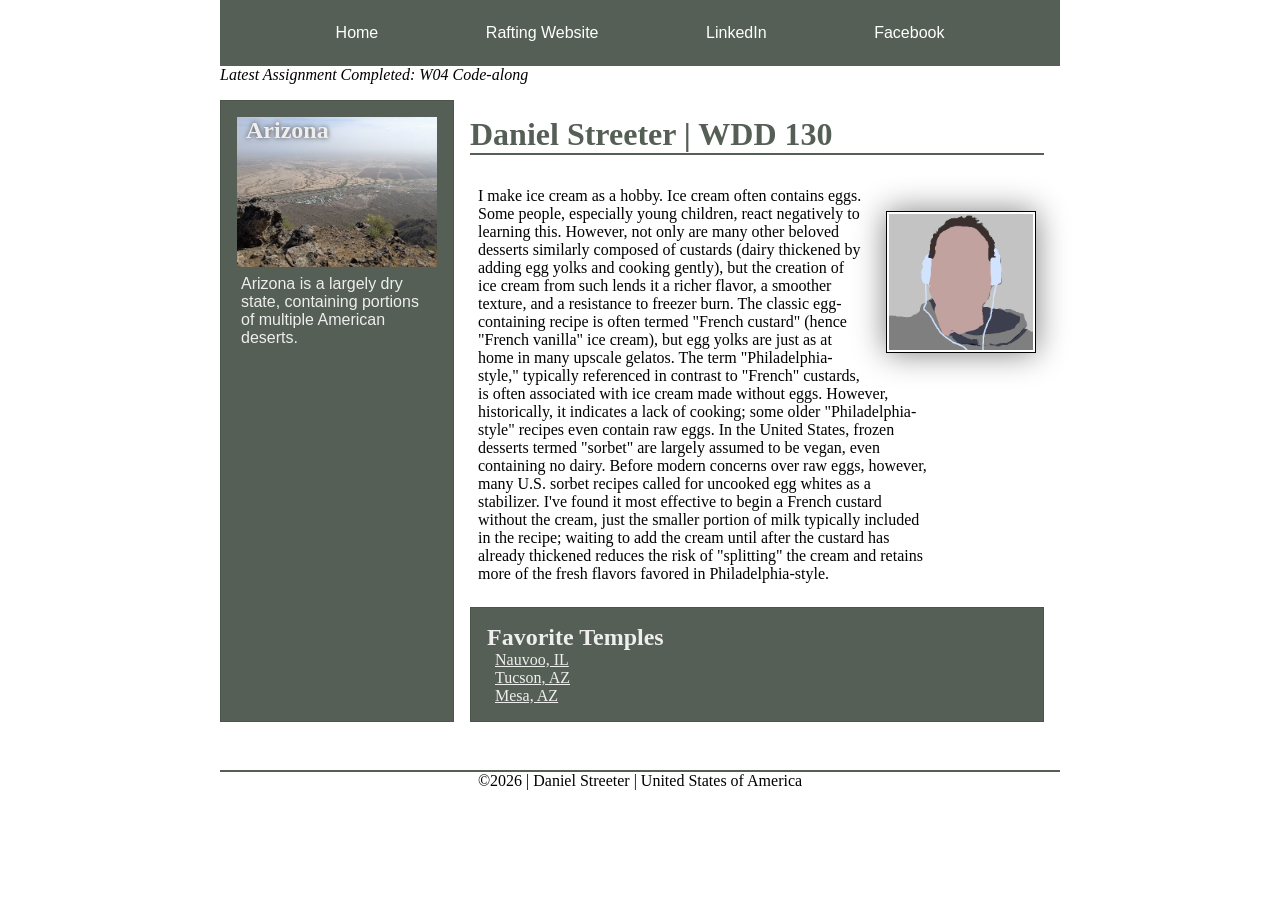
<file: index.html>
<!--5/05/2026-->
<!DOCTYPE html>
<html lang="en">

<head>
    <meta charset="utf-8">
    <meta name="viewport" content="width=device-width, initial-scale=1.0">
    <title>Daniel Streeter | WDD 130</title>
    <meta name="description"
      content="This page entails describing myself for the sake of completing an assignment">
    <meta name="author" content="Daniel Streeter">
    <link rel="stylesheet" href="styles/styles.css">
</head>

<body>
    <header>
        <nav>
            <a href="#">Home</a>
            <a href="wwr/">Rafting Website</a>
            <a href="https://linkedin.com">LinkedIn</a>
            <a href="https://facebook.com">Facebook</a>
        </nav>
        <p id="version">Latest Assignment Completed: W04 Code-along </p>
    </header>
    <div class="grid">
        <main>
            <h1>Daniel Streeter | WDD 130</h1>
            <img src="images/profile.png" width="200" alt="Daniel Streeter">
            <p>I make ice cream as a hobby. Ice cream often contains eggs. Some people, especially
                young
                children, react negatively to learning this. However, not only are many other
                beloved
                desserts
                similarly composed of custards (dairy thickened by adding egg yolks and
                cooking gently), but the creation of ice cream from such lends it a richer flavor, a
                smoother
                texture, and a
                resistance to freezer burn. The classic egg-containing recipe is often termed
                "French
                custard" (hence "French vanilla" ice cream), but egg yolks are just as at home in
                many
                upscale gelatos. The term "Philadelphia-style," typically referenced in
                contrast to "French" custards, is often associated with ice cream made without eggs.
                However, historically, it indicates a lack of cooking; some older
                "Philadelphia-style"
                recipes even contain raw eggs. In the United States, frozen desserts termed "sorbet"
                are
                largely
                assumed to be vegan, even
                containing no dairy. Before modern concerns over raw eggs, however, many U.S. sorbet
                recipes
                called for uncooked egg whites as a stabilizer. I've found it most effective to
                begin a
                French custard
                without the cream, just the smaller portion of milk typically included in the
                recipe;
                waiting to add the cream until after the custard has
                already thickened reduces the risk of "splitting" the cream and retains more of the
                fresh flavors favored in Philadelphia-style.</p>
            <ul class="box">
                <h2>Favorite Temples</h2>
                <li><a href="https://www.churchofjesuschrist.org/temples/details/nauvoo-illinois-temple"
                      target="_blank">Nauvoo,
                        IL</a></li>
                <li><a href="https://www.churchofjesuschrist.org/temples/details/tucson-arizona-temple"
                      target="_blank">Tucson,
                        AZ</a>
                </li>
                <li><a href="https://www.churchofjesuschrist.org/temples/details/mesa-arizona-temple"
                      target="_blank">Mesa,
                        AZ</a>
                </li>
            </ul>
        </main>
        <aside class="box">
            <h2>Arizona</h2>
            <img src="images/arizona-view.jpg" alt="A view from Picacho peak in Arizona">
            <p>Arizona is a largely dry state, containing portions of multiple American deserts.
            </p>
        </aside>
    </div>
    <footer>
        <p>&copy;2026 | Daniel Streeter | United States of America</p>
    </footer>
</body>

</html>
</file>
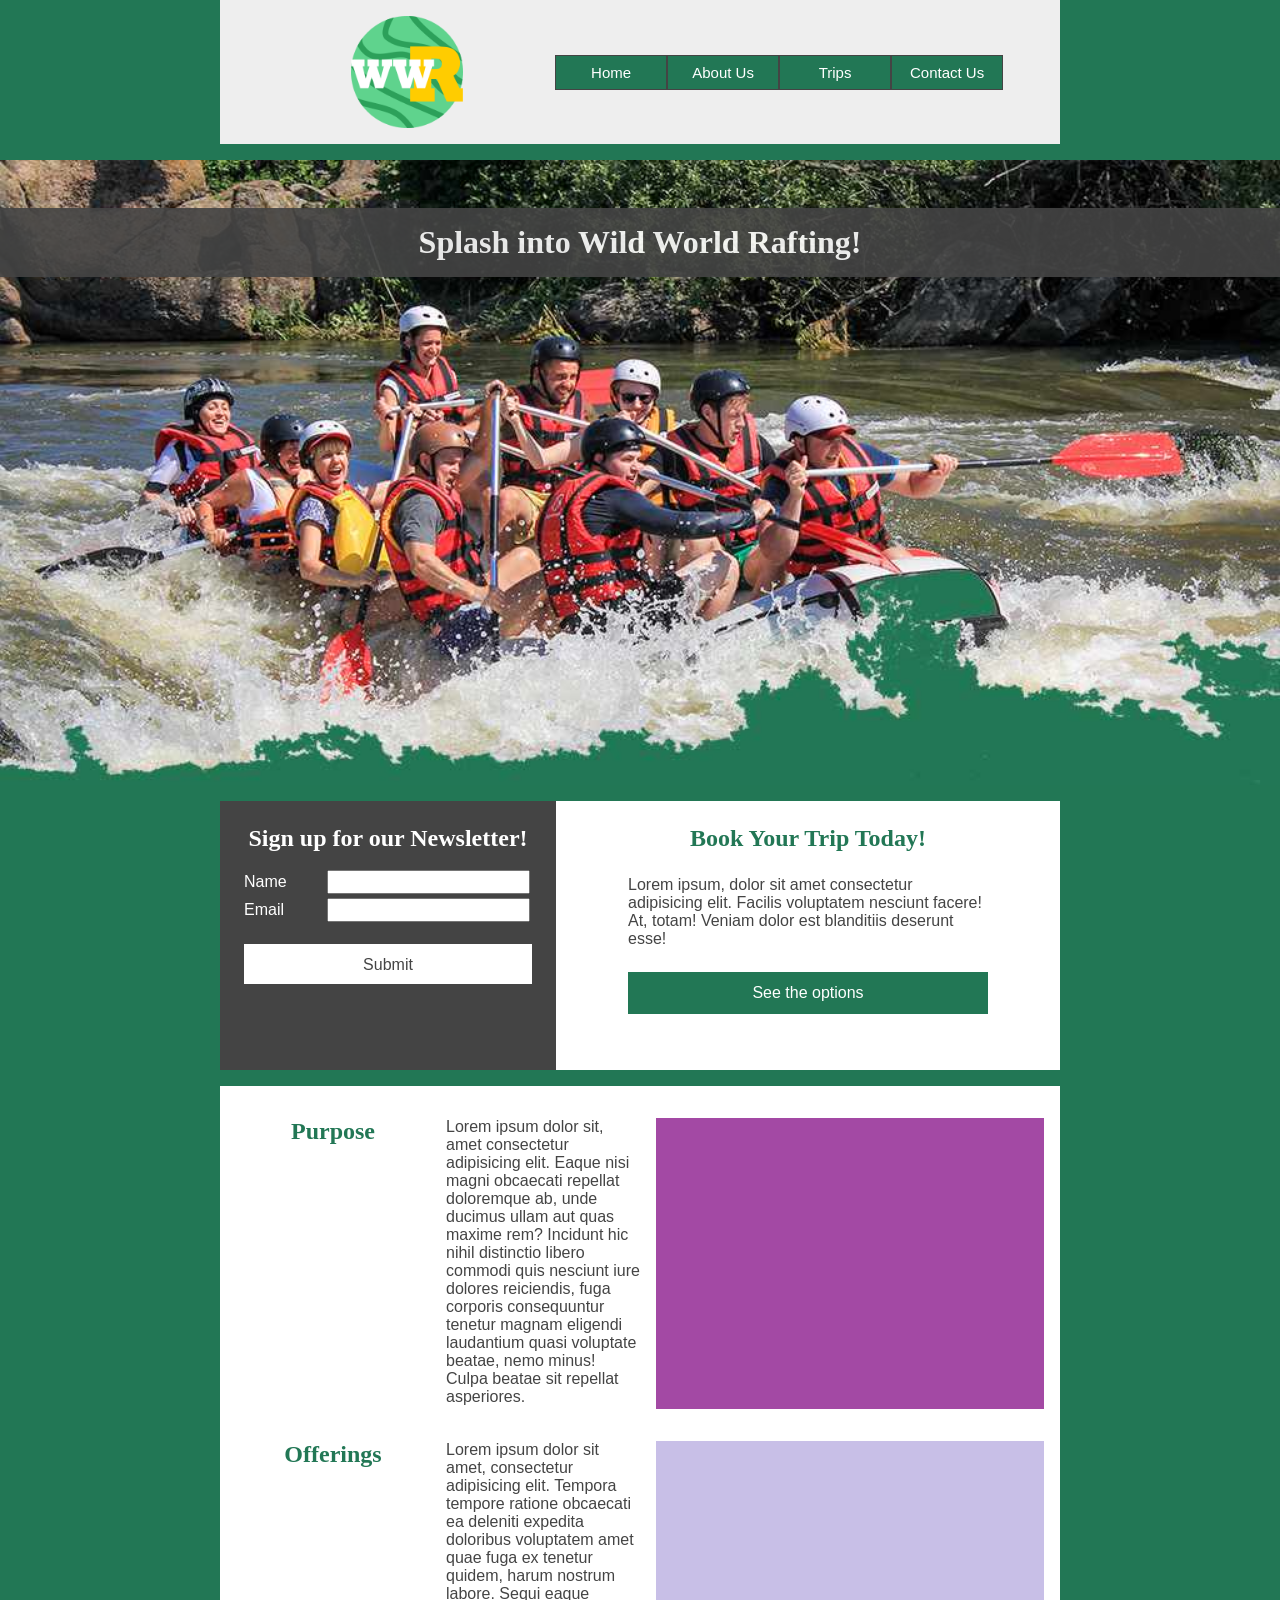
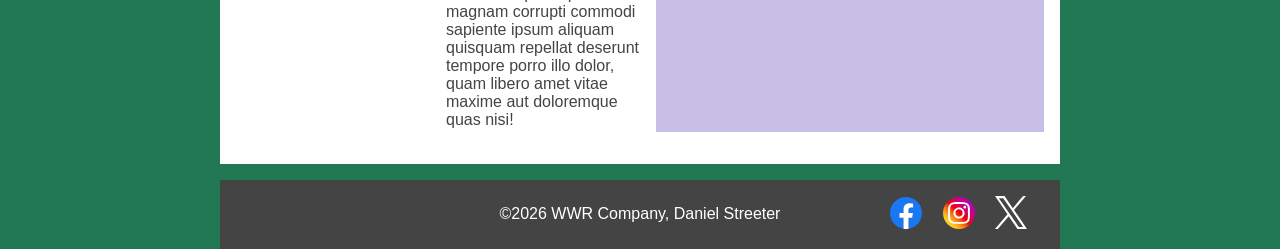
<file: wwr/index.html>
<!DOCTYPE html>
<html lang="en">

<head>
    <meta charset="utf-8">
    <meta name="viewport" content="width=device-width, initial-scale=1.0">
    <title>Home | Wild World Rafting</title>
    <meta name="description"
      content="Wild World Rafting - Join our newsletter, book an adventure, or learn more about us.">
    <meta name="author" content="Daniel Streeter">
    <link rel="stylesheet" href="styles/rafting.css">
</head>

<body>
    <header>
        <img id="logo" src="images/wwr-logo.png" alt="company logo">
        <nav>
            <ul>
                <li><a href="index.html">Home</a></li>
                <li><a href="about.html">About Us</a></li>
                <li><a href="trips.html">Trips</a></li>
                <li><a href="contact.html">Contact Us</a></li>
            </ul>
        </nav>
    </header>
    <div class="homepage hero">
        <img src="images/hero_homepage_1024.jpg" alt="background image">
        <h1>Splash into Wild World Rafting!</h1>
    </div>
    <main>
        <section class="homepagetwo">
            <article class="signup">
                <h2>Sign up for our Newsletter!</h2>
                <form class="newsletter">
                    <fieldset class="personal">
                        <label for="name">Name</label>
                        <input id="name" name="name" type="text">

                        <label for="email">Email</label>
                        <input id="email" name="email" type="email">
                    </fieldset>
                    <button type="submit">Submit</button>
                </form>
            </article>
            <article class="booking">
                <h2>Book Your Trip Today!</h2>
                <p>Lorem ipsum, dolor sit amet consectetur adipisicing elit. Facilis voluptatem
                    nesciunt
                    facere! At, totam! Veniam dolor est blanditiis deserunt esse!</p>
                <a href="trips.html">See the options</a>
            </article>
        </section>
        <section class="splash">
            <article>
                <h2>Purpose</h2>
                <p>Lorem ipsum dolor sit, amet consectetur adipisicing elit. Eaque nisi magni
                    obcaecati repellat doloremque ab, unde ducimus ullam aut quas maxime rem?
                    Incidunt hic nihil distinctio libero commodi quis nesciunt iure dolores
                    reiciendis, fuga corporis consequuntur tenetur magnam eligendi laudantium quasi
                    voluptate beatae, nemo minus! Culpa beatae sit repellat asperiores.</p>
                <img src="images/home-image-1.png" alt="text">
            </article>
            <article>
                <h2>Offerings</h2>
                <p>Lorem ipsum dolor sit amet, consectetur adipisicing elit. Tempora tempore ratione
                    obcaecati ea deleniti expedita doloribus voluptatem amet quae fuga ex tenetur
                    quidem, harum nostrum labore. Sequi eaque magnam corrupti commodi sapiente ipsum
                    aliquam quisquam repellat deserunt tempore porro illo dolor, quam libero amet
                    vitae maxime aut doloremque quas nisi!</p>
                <img src="images/home-image-2.png" alt="text">
            </article>
        </section>
    </main>
    <footer>
        <p>&copy;2026 WWR Company, Daniel Streeter</p>
        <nav class="socialmedia">
            <a href="https://facebook.com"><img src="images/facebook.svg" alt="Facebook"></a>
            <a href="https://instagram.com"><img src="images/instagram.svg" alt="Instagram"></a>
            <a href="https://x.com"><img src="images/x-bw.svg" alt="X"></a>
        </nav>
    </footer>
</body>

</html>
</file>
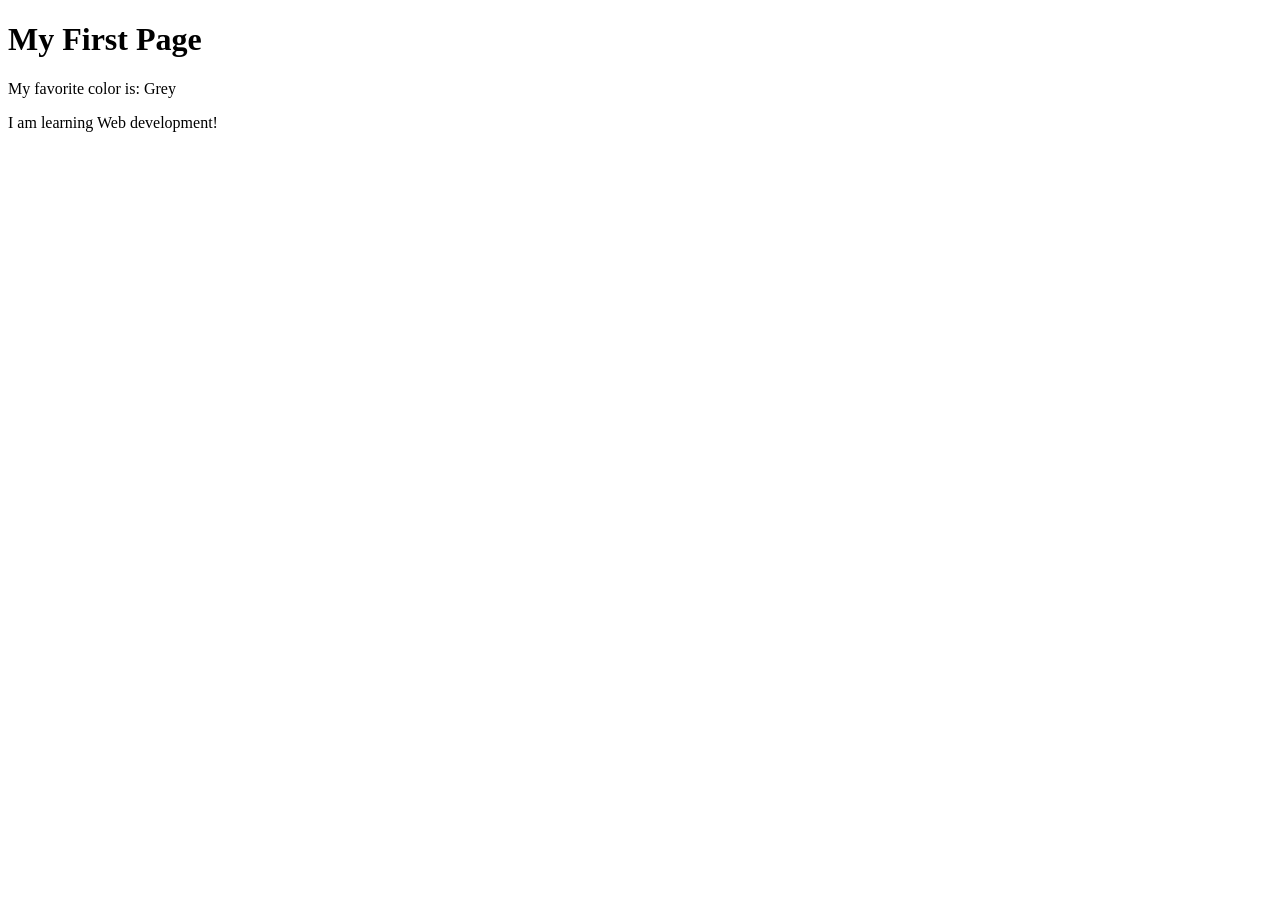
<file: week01/first-page.html>
<!DOCTYPE html>
<html lang="en">

<head>
    <meta charset="UTF-8">
    <meta name="viewport" content="width=device-width, initial-scale=1.0">
    <title>My First Page</title>
</head>

<body>
    <h1>My First Page</h1>
    <p>My favorite color is: Grey</p>
    <p>I am learning Web development!</p>
</body>

</html>
</file>
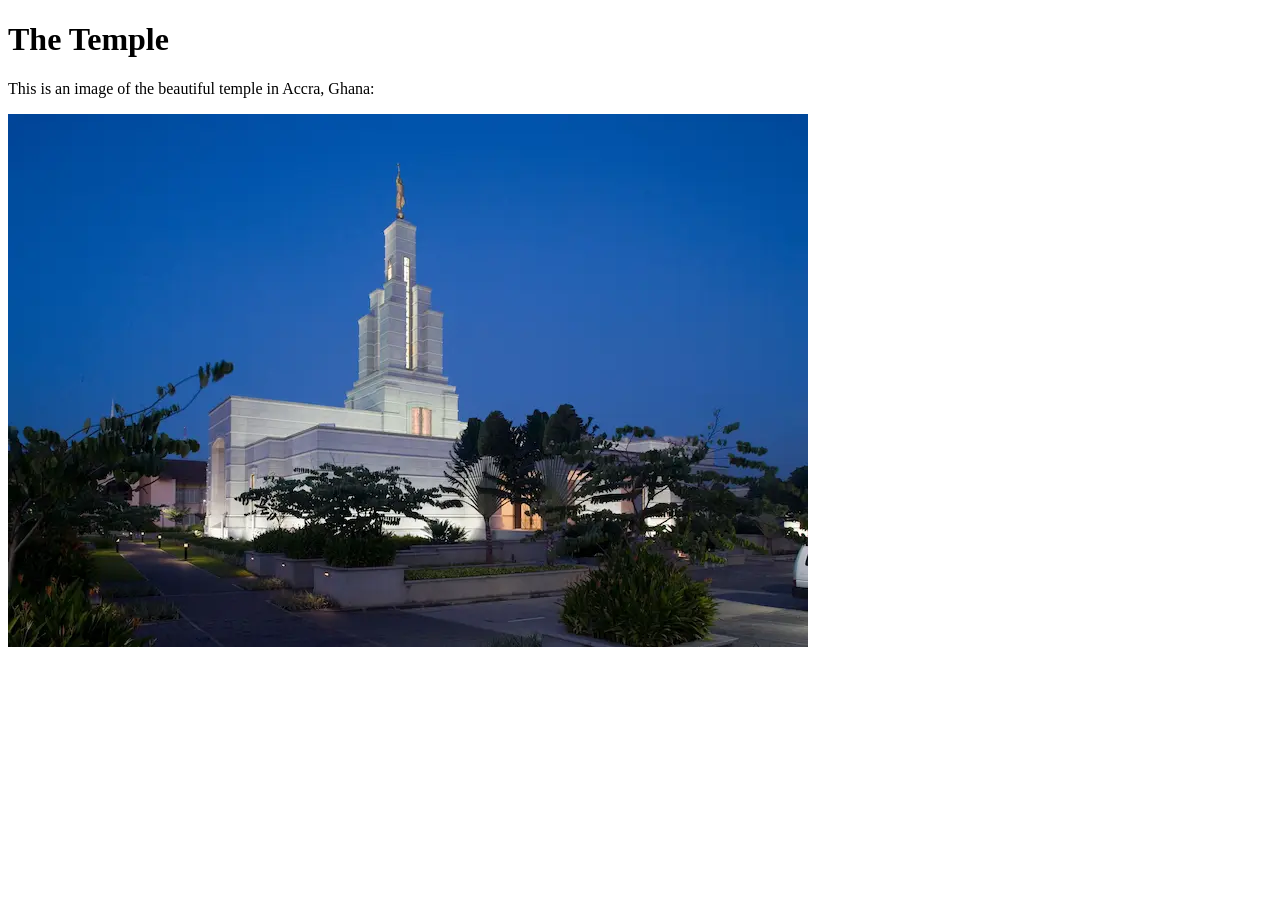
<file: week01/images.html>
<!DOCTYPE html>
<html lang="en">

<head>
    <meta charset="UTF-8">
    <meta name="viewport" content="width=device-width, initial-scale=1.0">
    <title>Temple Image</title>
</head>

<body>
    <h1>The Temple</h1>
    <p>This is an image of the beautiful temple in Accra, Ghana:</p>
    <img src="images/temple-small.webp" alt="The Accra Ghana Temple">
</body>

</html>
</file>
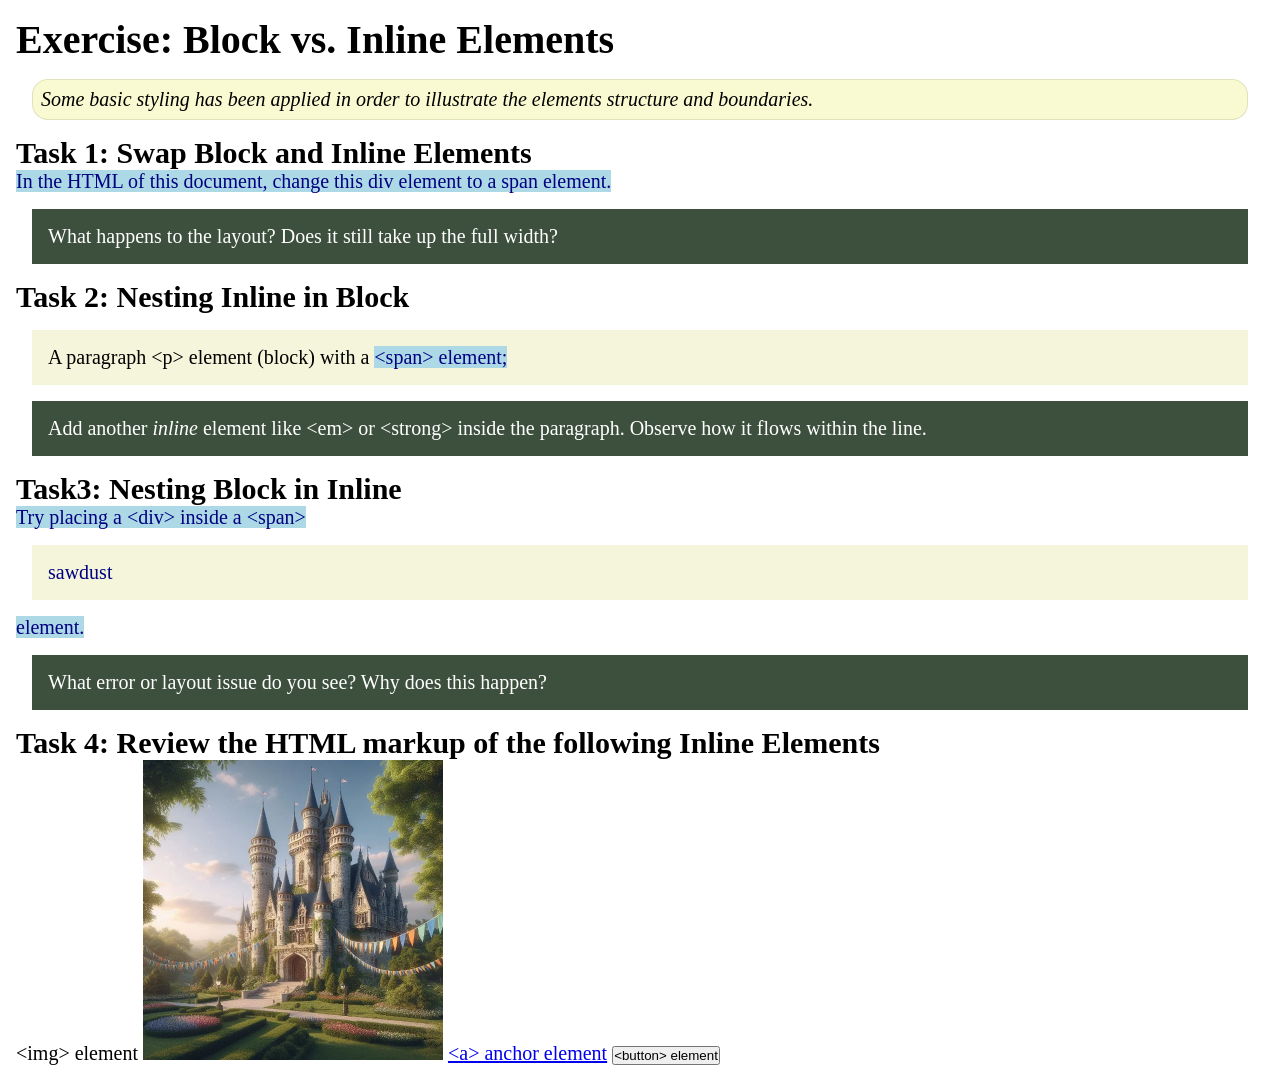
<file: week02/block-vs-inline.html>
<!DOCTYPE html>
<html lang="en">

<head>
    <meta charset="UTF-8">
    <meta name="viewport" content="width=device-width, initial-scale=1.0">
    <title>Exercise: Block vs. Inline Elements</title>
    <link rel="stylesheet" href="styles/block-vs-inline.css">
</head>

<body>
    <main>
        <h1>Exercise: Block vs. Inline Elements</h1>
        <p class="note">Some basic styling has been applied in order to illustrate the elements
            structure and
            boundaries.</p>

        <h2>Task 1: Swap Block and Inline Elements</h2>
        <span>In the HTML of this document, change this div element to a span element.</span>

        <p class="question">What happens to the layout? Does it still take up the full width?</p>

        <h2>Task 2: Nesting Inline in Block</h2>
        <p>A paragraph &lt;p&gt; element (block) with a <span>&lt;span&gt; element;</span></p>
        <p class="question">Add another <em>inline</em> element like &lt;em&gt; or &lt;strong&gt;
            inside the
            paragraph. Observe
            how it flows within the line.</p>

        <h2>Task3: Nesting Block in Inline</h2>
        <span>Try placing a &lt;div&gt; inside a &lt;span&gt; <div>sawdust</div>element.</span>
        <p class="question">What error or layout issue do you see? Why does this happen?</p>


        <h2>Task 4: Review the HTML markup of the following Inline Elements</h2>
        &lt;img&gt; element
        <img src="images/castle.webp" alt="placeholder image (images are inline)" width="300"
          height="300">
        <a href="https://churchofjesuschrist.org">&lt;a&gt; anchor element</a>
        <button type="button">&lt;button&gt; element</button>
    </main>
</body>

</html>
</file>
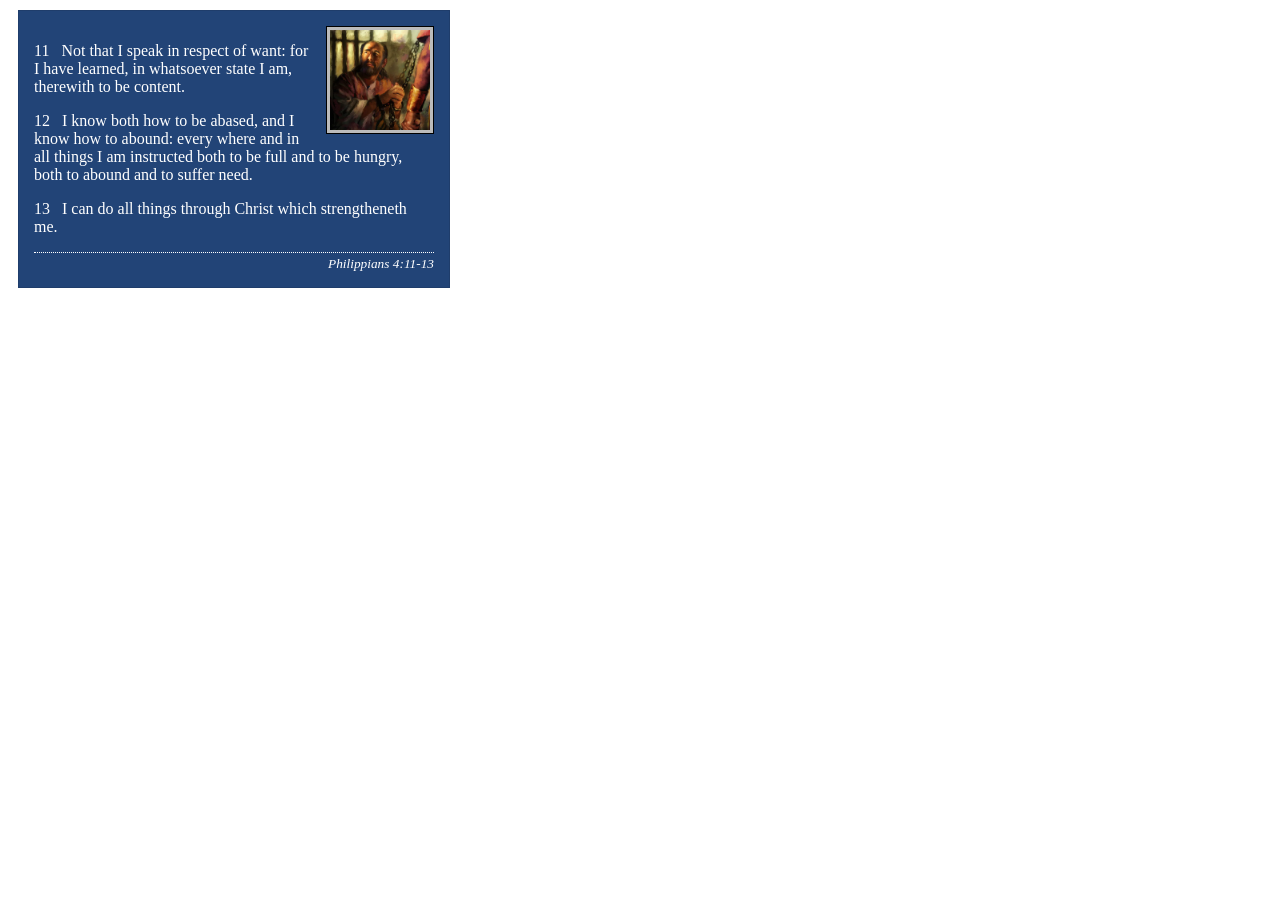
<file: week02/box-model-solution.html>
<!DOCTYPE html>
<html lang="en">
<head>
    <meta charset="UTF-8">
    <meta name="viewport" content="width=device-width, initial-scale=1.0">
    <title>Box Model Activity</title>
    <link rel="stylesheet" href="styles/box-model-solution.css">
</head>
<body>
    <main>
        <div class="callout">
            <img src="images/apostle-paul-imprisoned.webp" alt="Paul the Apostle - Imprisoned in Rome" width="200" height="200">
            <blockquote>
                <p>11 &nbsp; Not that I speak in respect of want: for I have learned, in whatsoever state I am, therewith to be content.</p>
                <p>12 &nbsp; I know both how to be abased, and I know how to abound: every where and in all things I am instructed both to be full and to be hungry, both to abound and to suffer need.</p>
                <p>13 &nbsp; I can do all things through Christ which strengtheneth me.</p>
            </blockquote>
            <cite>Philippians 4:11-13</cite>
        </div>
    </main>
</body>
</html>
</file>
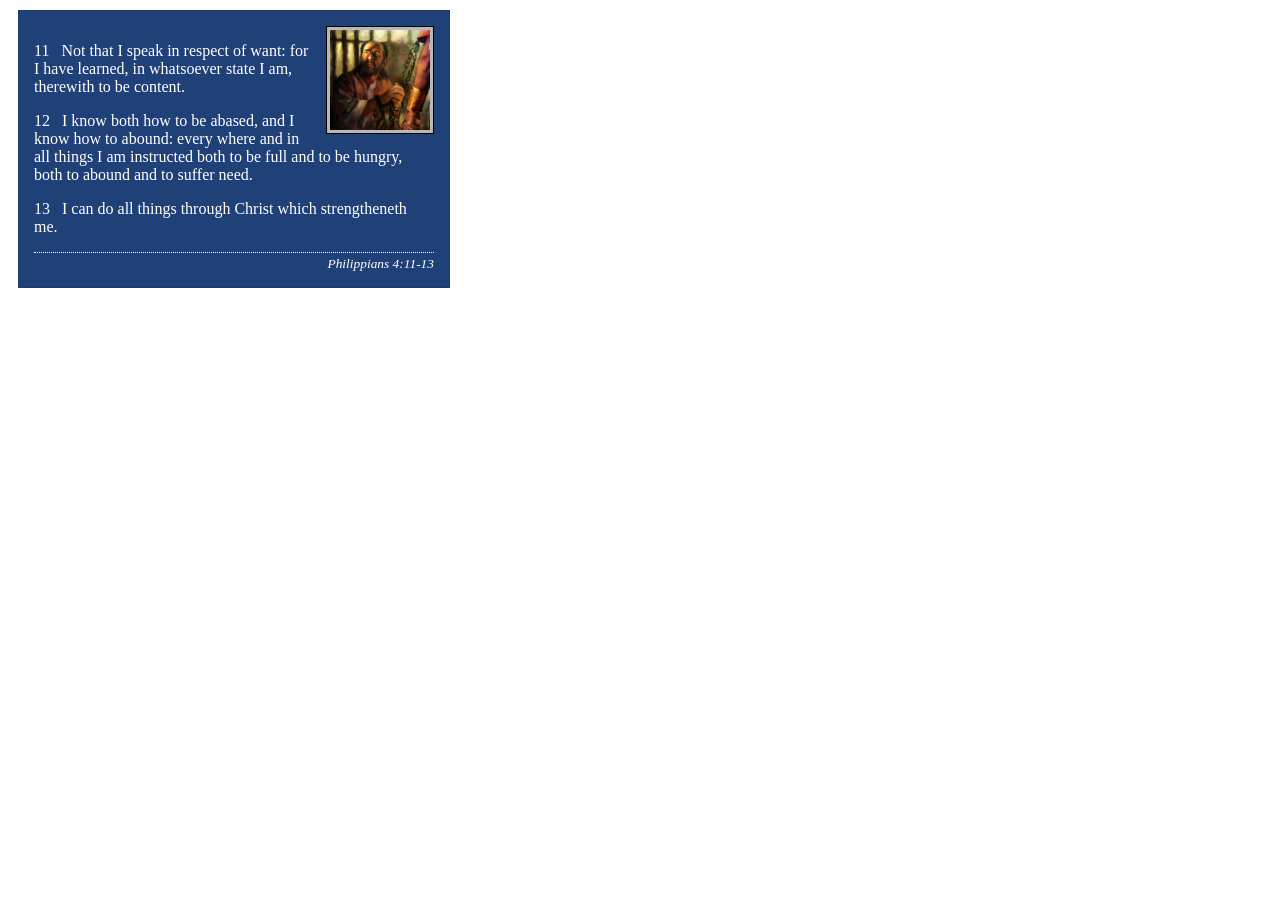
<file: week02/box-model.html>
<!DOCTYPE html>
<html lang="en">

<head>
    <meta charset="UTF-8">
    <meta name="viewport" content="width=device-width, initial-scale=1.0">
    <title>Box Model Activity</title>
    <link rel="stylesheet" href="styles/box-model.css">
</head>

<body>
    <main>
        <div class="callout">
            <img src="images/apostle-paul-imprisoned.webp"
              alt="Paul the Apostle - Imprisoned in Rome" width="200" height="200">
            <blockquote>
                <p>11 &nbsp; Not that I speak in respect of want: for I have learned, in whatsoever
                    state I am, therewith to be content.</p>
                <p>12 &nbsp; I know both how to be abased, and I know how to abound: every where and
                    in all things I am instructed both to be full and to be hungry, both to abound
                    and to suffer need.</p>
                <p>13 &nbsp; I can do all things through Christ which strengtheneth me.</p>
            </blockquote>
            <cite>Philippians 4:11-13</cite>
        </div>
    </main>
</body>

</html>
</file>
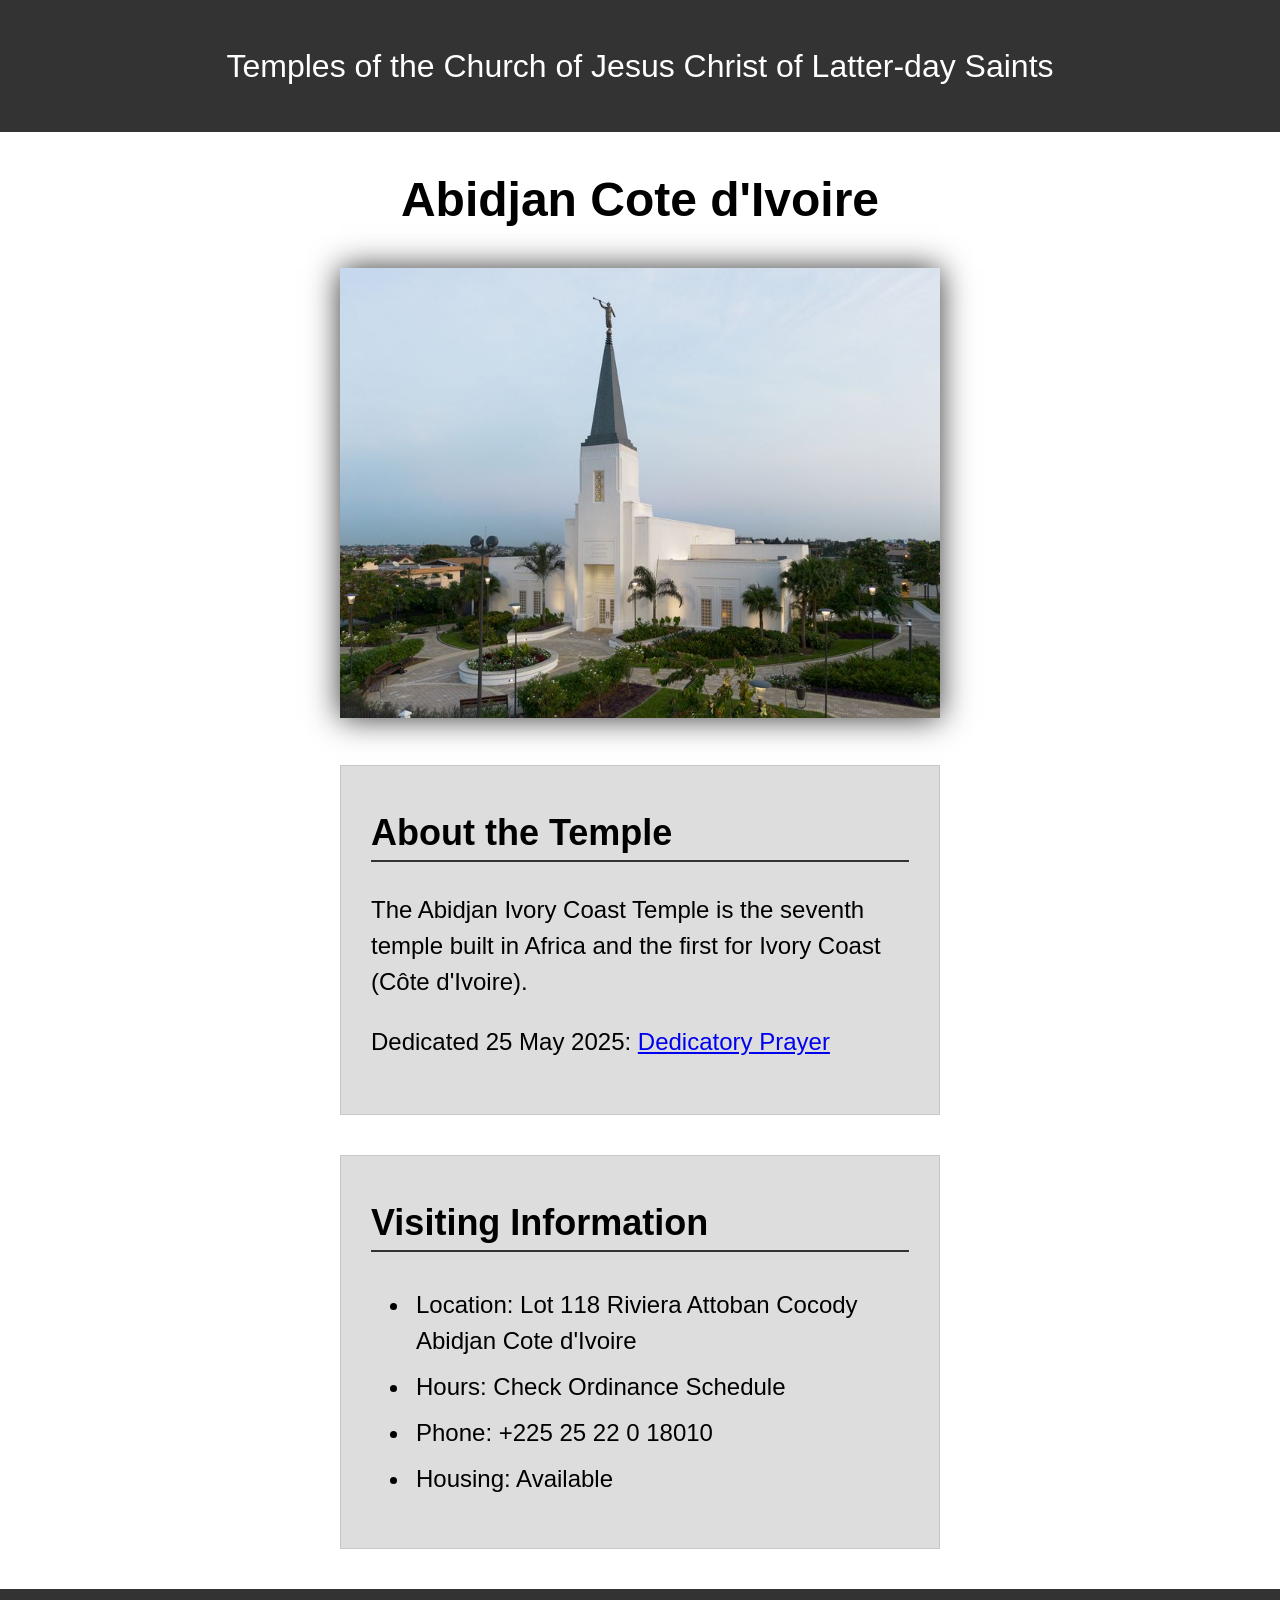
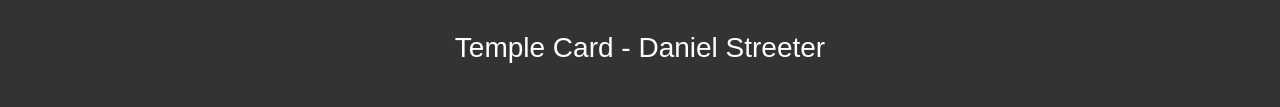
<file: week02/temple.html>
<!DOCTYPE html>
<html lang="en">

<head>
    <meta charset="UTF-8">
    <meta name="viewport" content="width=device-width, initial-scale=1.0">
    <title>Temple Card - Abidjan Cote d'Ivoire</title>
    <link rel="stylesheet" href="styles/temple.css">
</head>

<body>
    <header>
        <p>Temples of the Church of Jesus Christ of Latter-day Saints</p>
    </header>
    <main>
        <h1>Abidjan Cote d'Ivoire</h1>
        <picture>
            <img src="images/abidjan-ivory-coast.jpeg" alt="Abidjan Cote d'Ivoire Temple">
        </picture>
        <section>
            <h2>About the Temple</h2>
            <p>The Abidjan Ivory Coast Temple is the seventh temple built in Africa and the first
                for Ivory Coast (Côte
                d'Ivoire).</p>
            <p>Dedicated 25 May 2025: <a
                  href="https://www.churchofjesuschrist.org/temples/dedicatory-prayer/abidjan-ivory-coast-temple/2025-05-25?lang=eng"
                  target="_blank" rel="noopener noreferrer">Dedicatory Prayer</a></p>
        </section>
        <section>
            <h2>Visiting Information</h2>
            <ul>
                <li>Location: Lot 118 Riviera Attoban Cocody Abidjan Cote d'Ivoire</li>
                <li>Hours: Check Ordinance Schedule</li>
                <li>Phone: +225 25 22 0 18010</li>
                <li>Housing: Available</li>
            </ul>
        </section>
    </main>
    <footer>
        <p>Temple Card - Daniel Streeter</p>
    </footer>
</body>

</html>
</file>
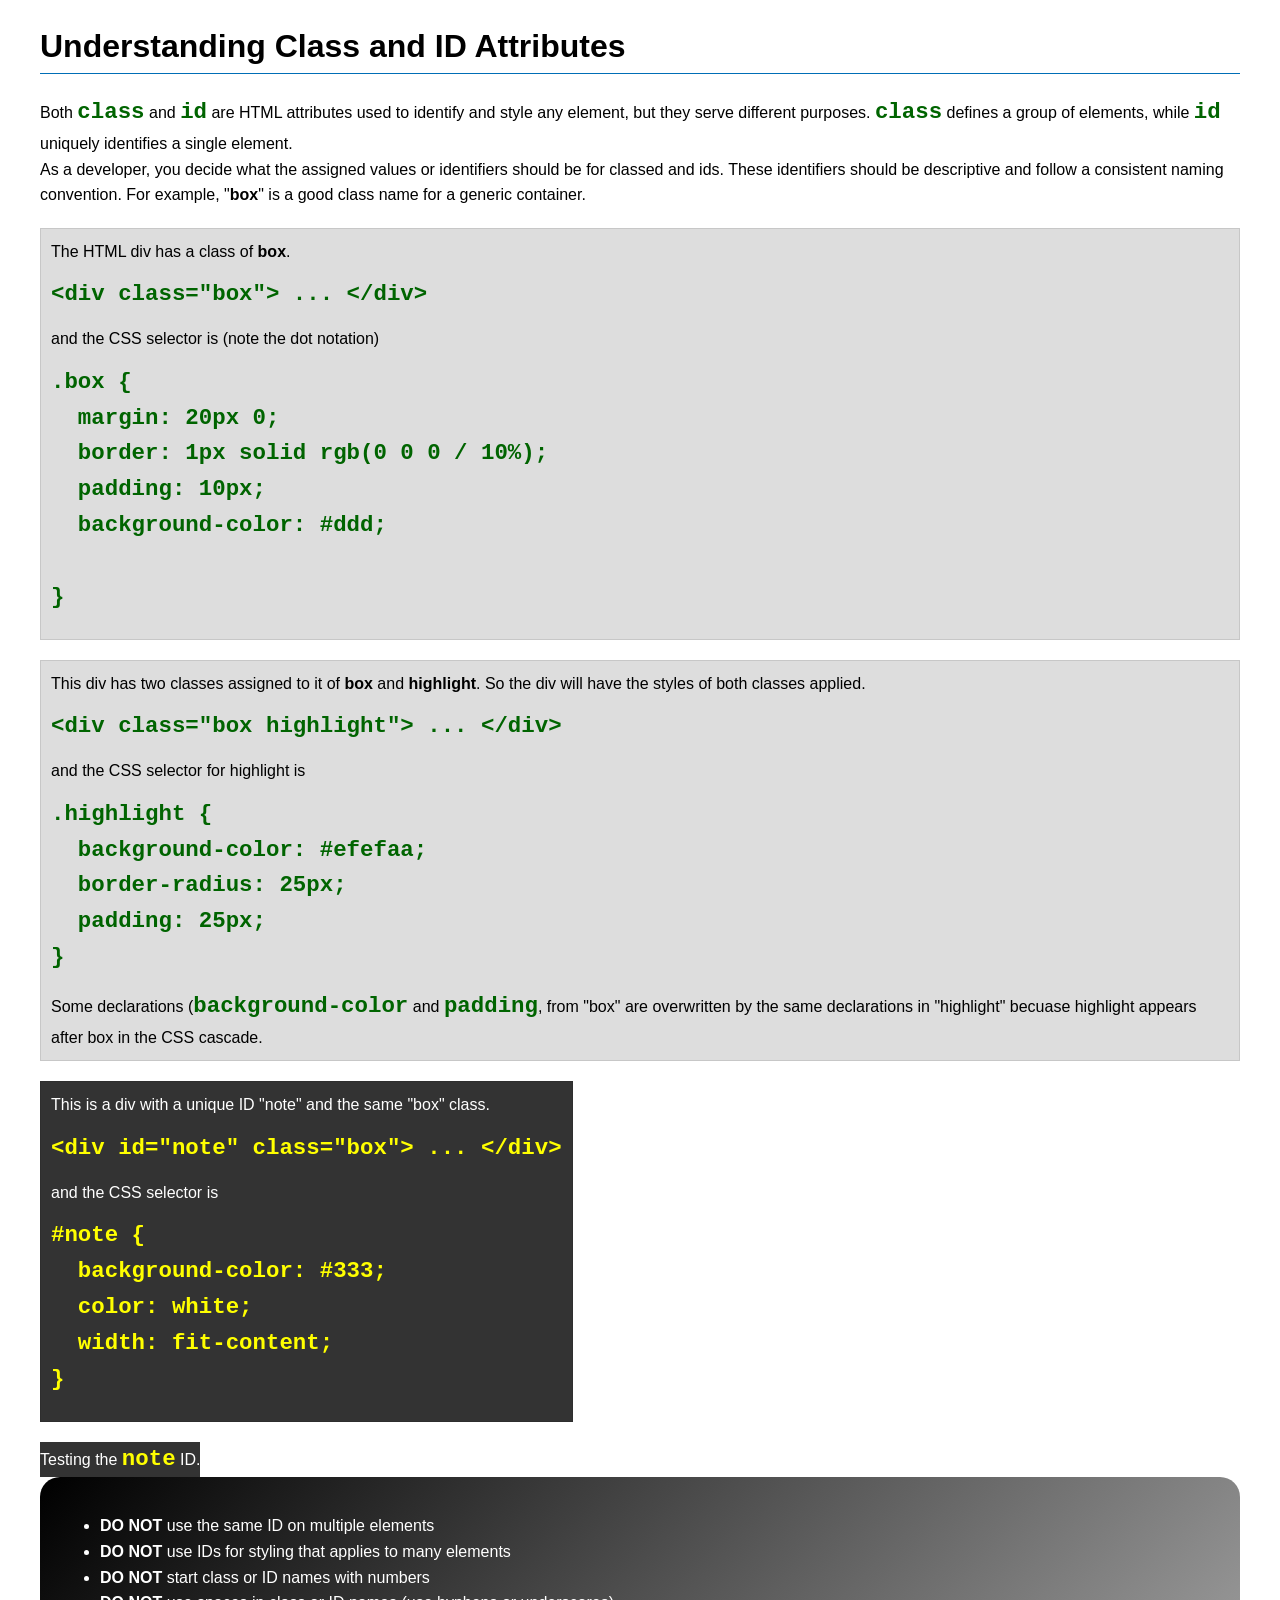
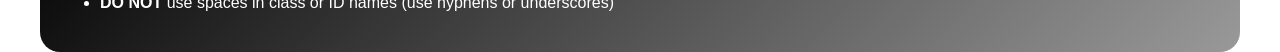
<file: week03/class-and-id.html>
<!DOCTYPE html>
<html lang="en">

<head>
    <meta charset="UTF-8">
    <meta name="viewport" content="width=device-width, initial-scale=1.0">
    <title>Class vs ID Attributes</title>
    <link rel="stylesheet" href="styles/class-and-id.css">
</head>

<body>
    <h1>Understanding Class and ID Attributes</h1>
    <p>Both <code>class</code> and <code>id</code> are HTML attributes used to identify and style
        any element, but they
        serve different purposes. <code>class</code> defines a group of elements, while
        <code>id</code> uniquely
        identifies a single element.
    </p>
    <p>As a developer, you decide what the assigned values or identifiers should be for classed and
        ids. These
        identifiers should be
        descriptive and follow a consistent naming convention. For example, "<strong>box</strong>"
        is a good class name
        for a generic container.</p>
    <div class="box">
        <p>The HTML div has a class of <strong>box</strong>.</p>
        <pre><code class="html">&lt;div class="box"&gt; ... &lt;/div&gt;</code></pre>
        and the CSS selector is (note the dot notation)
        <pre><code class="css">.box {
  margin: 20px 0;
  border: 1px solid rgb(0 0 0 / 10%);
  padding: 10px;
  background-color: #ddd; 
  
}</code></pre>
    </div>

    <div class="box">
        <p>This div has two classes assigned to it of <strong>box</strong> and
            <strong>highlight</strong>. So the div
            will have the styles of both classes applied.
        </p>
        <pre><code class="html">&lt;div class="box highlight"&gt; ... &lt;/div&gt;</code></pre>
        and the CSS selector for highlight is
        <pre><code class="css">.highlight {
  background-color: #efefaa;
  border-radius: 25px;
  padding: 25px;
}</code></pre>
        <p>Some declarations (<code>background-color</code> and <code>padding</code>, from "box" are
            overwritten by the same declarations in "highlight" becuase highlight appears after box
            in the CSS cascade.</p>
    </div>

    <div id="note" class="box">
        <p>This is a div with a unique ID "note" and the same "box" class.</p>
        <pre><code class="html">&lt;div id="note" class="box"&gt; ... &lt;/div&gt;</code></pre>
        and the CSS selector is
        <pre><code class="css">#note {
  background-color: #333;
  color: white;
  width: fit-content;
}</code></pre>
    </div>
    <div id="note">
        <p>Testing the <code>note</code> ID.</p>
    </div>

    <section id="best-practice">
        <ul>
            <li><strong>DO NOT</strong> use the same ID on multiple elements</li>
            <li><strong>DO NOT</strong> use IDs for styling that applies to many elements</li>
            <li><strong>DO NOT</strong> start class or ID names with numbers</li>
            <li><strong>DO NOT</strong> use spaces in class or ID names (use hyphens or underscores)
            </li>
        </ul>
    </section>


</body>

</html>
</file>
<file: styles/styles.css>
:root {
    --heavy-grey: #555F55;
    --standard-width: 800px;
}

* {
    margin: 0;
    padding: 0;
    box-sizing: border-box;
}

header,
footer,
.grid {
    max-width: 840px;
    margin: 0 auto;
}

.grid {
    display: grid;
    grid-template-columns: 1fr 3fr;
}

#version {
    font-style: italic;
}

nav {
    background-color: var(--heavy-grey);
    padding: 1rem;
    display: flex;
    justify-content: space-evenly;
    align-items: center;
}

nav a {
    color: white;
    display: block;
    padding: 0.5rem;
    text-decoration: none;
    font-size: 1rem;
    font-family: Arial;
}

h1 {
    color: var(--heavy-grey);
    margin: 1em 0.5em;
    border-bottom: 2px solid var(--heavy-grey);
}

main img {
    float: right;
    width: 150px;
    height: auto;
    border: 1px solid black;
    padding: 2px;
    margin: 1.5rem;
    box-shadow: 0 0 30px gray;
}

main p {
    max-width: 75%;
    margin: 1.5em;
}

p {
    padding: 0;
}

main li {
    list-style: none;
}

main .box {
    margin: 1rem;
}

aside {
    position: relative;
    grid-row: 1/2;
}

aside h2 {
    position: absolute;
    left: 25px;
    text-shadow: 0 0 5px #444;
}

aside img {
    width: 200px;
    height: auto;
}

aside p {
    font-family: Arial;
    margin: 0.25rem;
}

footer {
    margin-top: 2em;
    border-top: 2px solid var(--heavy-grey);
    text-align: center;
}

/* Class Selectors */
.box {
    margin: 1em 0;
    border: 1px solid rgb(0 0 0 / 10%);
    padding: 1rem;
    background-color: var(--heavy-grey);
    color: #eee;
}

.box a {
    color: #eee;
    margin: 0.5rem;
}
</file>
<file: wwr/styles/rafting.css>
:root {
    --body-font: Arial;
    --heading-font: Verdana;
    --primary-color: #275;
    --accent1-color: #444;
}

* {
    margin: 0;
    padding: 0;
    box-sizing: border-box;
}

body {
    font-family: var(--body-font);
    color: var(--accent1-color);
    background-color: var(--primary-color);
}

header {
    font-size: 15px;
    background-color: #eee;
    display: grid;
    grid-template-columns: 35% auto;
    justify-content: space-around;
    align-items: center;
    padding: 1rem 3rem;
}

#logo {
    width: 7rem;
    height: auto;
    margin: 0 auto;
}

header nav ul {
    display: flex;
    list-style: none;

}

header nav a {
    display: block;
    text-decoration: none;
    background-color: var(--primary-color);
    color: #fff;
    padding: .5rem;
    width: 7rem;
    text-align: center;
    border: 1px solid var(--accent1-color);
}

header,
main,
footer {
    width: 840px;
    margin: 0 auto;
}

h1,
h2 {
    font-family: var(--heading-font);
    color: var(--primary-color);
}

h2,
.contact h1 {
    text-align: center;
    font-size: 1.5rem;
}

.socialmedia a {
    text-decoration: none;
    padding: 0.5em;
}

.socialmedia img {
    width: 2em;
    height: auto;
}

.hero {
    position: relative;
    margin: 1rem 0;
}

.hero img {
    display: block;
    width: 100%;
    height: auto;
}

.hero h1 {
    position: absolute;
    top: 3rem;
    width: 100%;
    padding: 1rem;
    text-align: center;
    color: #fff;
    background-color: var(--accent1-color);
    opacity: 90%;
}

.hero article {
    position: absolute;
    bottom: 20px;
    padding: 1rem 2rem;
    margin: 2rem;
    background-color: #fff;
}

.hero article img {
    float: right;
    width: 125px;
    margin-left: 8px;
}

.homepagetwo {
    display: grid;
    grid-template-columns: 2fr 3fr;
    padding: 0;
}

.homepagetwo article {
    padding: 1.5rem 1.5rem 2.5rem;
}

.homepagetwo article h2 {
    margin-bottom: 1rem;
}

.signup {
    color: #fff;
    background-color: var(--accent1-color);
}

.signup h2 {
    color: #fff;
}

.signup button {
    color: var(--accent1-color);
    font: 16px Arial, sans-serif;
    background-color: #fff;
    border: none;
    padding: 0.75rem;
    margin: 1.25rem 0;
    height: 2.5rem;
}

.booking p {
    margin: 1.5rem 3rem;
}

.booking a,
.trip-table a {
    display: block;
    background-color: var(--primary-color);
    color: #fff;
    text-decoration: none;
    padding: 0.75rem;
    margin: 1rem 3rem;
    text-align: center;
}

.splash,
.trip-descriptions {
    display: grid;
}

.splash article {
    display: grid;
    grid-template-columns: 1fr 1fr 2fr;
    grid-gap: 1rem;
    margin: 1rem 0;
}

.trip-descriptions article {
    display: grid;
    grid-template-columns: 1fr 2fr 4fr;
    grid-gap: 1rem;
    margin: 1rem 0;
}

.splash article img {
    width: 100%;
    height: auto;
}

.trip-descriptions img {
    max-width: 300px;
    height: auto;
}

.trip-descriptions p {
    padding: 1rem;
}

section {
    background-color: #fff;
    padding: 1rem;
    margin: 1rem 0;
}

.contact {
    display: grid;
    grid-template-columns: 1fr 1fr;
    column-gap: 2rem;
}

.address {
    text-align: center;
    margin: 1rem;
    grid-column: 1 / span2;
}

.map {
    width: 100%;
    height: 300px;
}

.contact form {
    padding: 1rem;
    width: 90%;
    font-size: 12px;
    display: flex;
    flex-direction: column;
    justify-content: space-between;
}

fieldset {
    border: none;
    display: grid;
    grid-template-columns: 1fr 3fr;
    column-gap: 0.75rem;
    align-items: center;
}

.personal label,
fieldset p {
    grid-column: 1 / 2;
}

.personal input,
.radio .radio-option {
    grid-column: 2 / 3;
}

.personal input {
    margin: .125rem;
    height: 1.5rem;
}

.radio-option {
    margin: .5rem 0;
    display: flex;
    gap: 0.5rem;
}

textarea,
button {
    grid-column: 1 / span2;
    width: 100%;
}

input[type=checkbox],
input[type=radio] {
    height: 16px;
    width: 16px;
}

.subscribe {
    display: flex;
    margin: 0.5rem 0;
}

textarea {
    height: 4rem;
}

button {
    grid-column: 1 / span2;
    height: 1.5rem;
    text-align: center;
}

.gallery {
    display: flex;
    justify-content: space-around;
    margin: 1rem auto;
}

figure {
    margin: 0.5rem;
}

figure img {
    width: 100px;
}

figcaption {
    width: 100px;
    text-align: center;
    margin: 0;
}

.split-columns {
    display: grid;
    grid-template-columns: 2fr 1fr 2fr;
    align-items: center;
    margin: 1rem auto;
}

.split-columns img {
    width: 100%;
    height: auto;
}

.split-columns p {
    margin: 0 1rem;
}

footer {
    color: #fff;
    background-color: var(--accent1-color);
    display: grid;
    grid-template-columns: 1fr 60% 1fr;
    align-items: center;
    padding: 1rem;
}

footer p {
    grid-column-start: 2;
    text-align: center;
}
</file>
<file: week02/styles/block-vs-inline.css>
* {
    margin: 0;
    padding: 0;
}

body {
    font-size: 20px;
    margin: 1rem;
}

p,
div {
    background-color: beige;
    margin: 1rem;
    padding: 1rem;
}

span {
    color: navy;
    background-color: lightblue;
}

code {
    margin: 0;
    padding: 0;
    color: green;
    font-size: 1.2rem;
}

.note {
    font-style: italic;
    background-color: lightgoldenrodyellow;
    border-radius: 1rem;
    border: 1px solid rgb(0 0 0 / 10%);
    margin: 1rem;
    padding: .5rem;
}

.question {
    background-color: #3d503d;
    color: #fff;
}
</file>
<file: week02/styles/box-model-solution.css>
.callout {
    max-width: 400px;
    margin: 10px;
    border: 1px solid rgba(0, 0, 0, .1);
    padding: 15px;
    background-color: #247;
    color: #fff;
}

.callout img {
    float: right;
    margin: 0 0 10px 15px;
    border: 1px solid #000;
    padding: 3px;
    background-color: #bbb;
    width: 100px;
    height: auto;

}

blockquote {
    margin: 0;
}

cite {
    display: block;
    border-top: 1px dotted #fff;
    padding-top: 3px;
    text-align: right;
    font-size: smaller;
}
</file>
<file: week02/styles/box-model.css>
.callout {
    max-width: 400px;
    margin: 10px;
    border: 1px solid rgba(0, 0, 0, 0.1);
    padding: 15px;
    background-color: #204078;
    color: white;
}

.callout img {
    float: right;
    margin: 0 0 10px 15px;
    border: 1px solid black;
    padding: 3px;
    background-color: #B8B8B8;
    width: 100px;
    height: auto;
}

blockquote {
    margin: 0;
}

cite {
    display: block;
    border-top: 1px dotted white;
    padding-top: 3px;
    text-align: right;
    font-size: 13.4px;
}
</file>
<file: week02/styles/temple.css>
body {
    margin: 0;
    font-family: Arial, sans-serif;
    line-height: 1.5;
}

header,
footer {
    background-color: #333;
    color: #fff;
    padding: 10px 0;
    text-align: center;
}

header {
    font-size: 2rem;
}

main {
    max-width: 600px;
    margin: 0 auto;
}

h1 {
    text-align: center;
    font-size: 48px;
}

picture,
section {
    width: 100%;
    box-sizing: border-box;
    margin: 40px 0;
}

picture img {
    width: 100%;
    height: auto;
    box-shadow: 0 0 30px #333;

}

section {
    background-color: #ddd;
    border: 1px solid rgb(0 0 0 / 10%);
    padding: 10px 30px 30px;
}

h2 {
    border-bottom: 2px solid #333;
    font-size: 2.25rem;
}

section p,
section li {
    font-size: 1.5em;
}

li {
    padding: 5px;
}

footer {
    font-size: 1.75rem;
}
</file>
<file: week03/styles/class-and-id.css>
body {
    font-family: Arial, sans-serif;
    line-height: 1.6;
    margin: 0;
    padding: 0 40px;
}

h1 {
    border-bottom: 1px solid rgb(0 110 182);
    padding-bottom: 0;
}



p {
    margin: 0;
}

code {
    color: darkgreen;
    font-weight: 700;
    font-size: 1.4rem;
}

/* Class examples - can be reused */

.box {
    margin: 20px 0;
    border: 1px solid rgb(0 0 0 / 10%);
    padding: 10px;
    background-color: #ddd; /* this is shorthand for #dddddd */
}

.highlight {
    background-color: #efefaa;
    border-radius: 25px;
    padding: 25px;
}

/* ID examples - should be unique */

#note {
    background-color: #333;
    color: white;
    width: fit-content;
}

#note code {
    color: yellow;
}

#best-practice {
    background: linear-gradient(135deg, #000 0%, #999 100%);
    color: white;
    border-radius: 20px;
    padding: 20px
}
</file>
